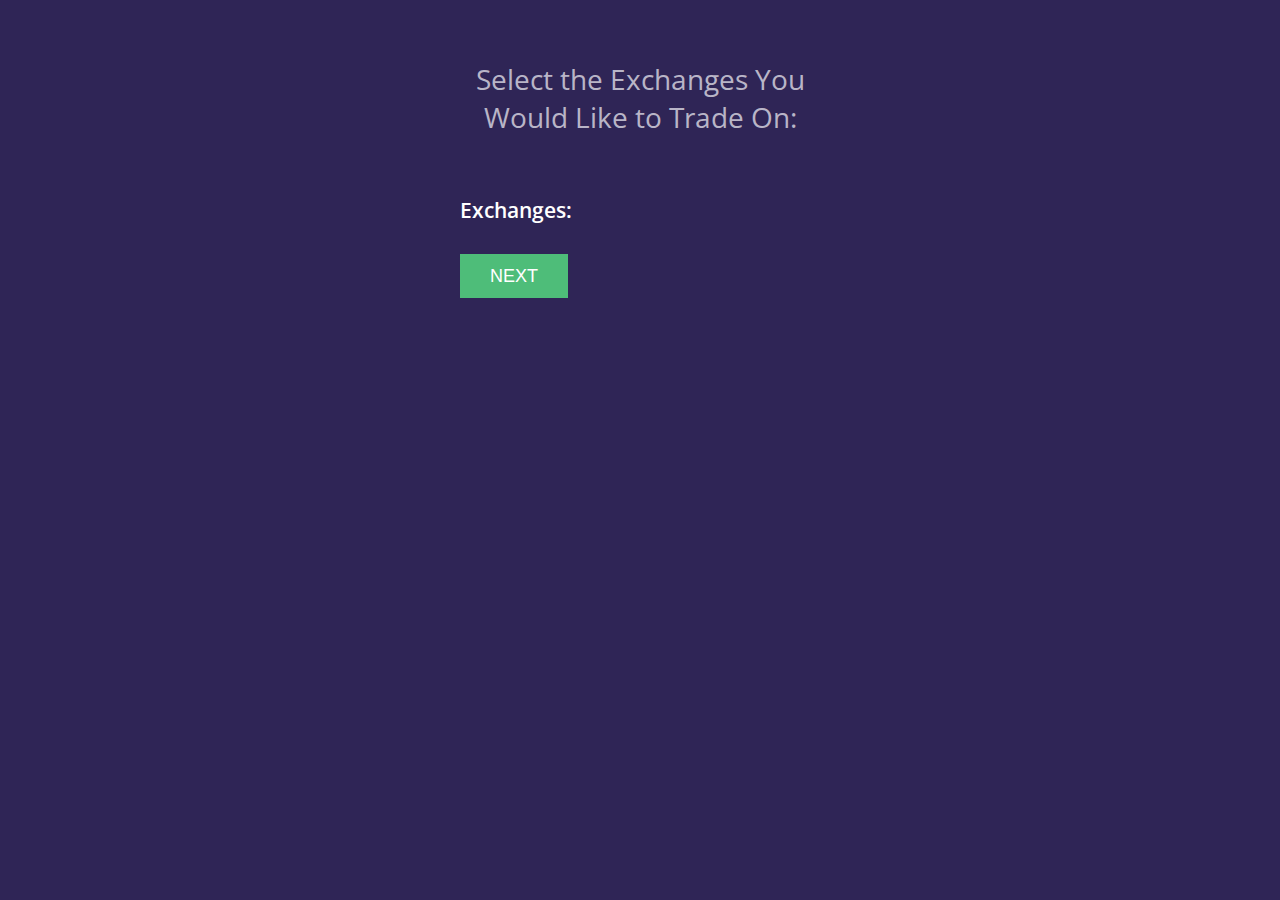
<file: index.html>
<html>
  <head>
		<meta http-equiv="Content-Type" content="text/html; charset=utf-8" />
		<meta name="viewport" content="width=device-width, initial-scale=1, maximum-scale=1">
		<meta name="robots" content="all,index,follow" />

		<title>Automated Trading Bot</title>
		<meta name="description" content="Learn how to collect the values of selected checkboxes in a JavaScript array" />

		<style>
		  @import url('https://fonts.googleapis.com/css?family=Open+Sans:400,600,700');

			*, *:before, *:after { margin: 0; padding: 0; box-sizing: border-box; }
			body { background: #2F2556; color: #B9B5C7; font: 14px 'Open Sans', sans-serif; }

			/* You can safely remove the next two lines */
			.top { padding-right: 20px; background: #261F41; text-align: right; }
			a { color: rgba(255,255,255,0.6); text-transform: uppercase; text-decoration: none; line-height: 42px; }

			h1 { padding: 60px 0; font-weight: 400; text-align: center; }
      h2 { padding-bottom: 10px; color: #fff; font-weight: 600; }

      body { margin: 0 auto 40px; padding: 0 20px; max-width: 400px; }

      body button { margin-top: 20px; padding: 10px 30px; background: #4EBD79; color: #fff; font-size: 18px; text-transform: uppercase; line-height: 24px; cursor: pointer; border: 0; }

		  form { margin: 0 auto 40px; padding: 0 20px; max-width: 400px; }
      body input[type="checkbox"] { margin: 10px 2px 0 0; }

      form input[type="submit"] { margin-top: 20px; padding: 10px 30px; background: #4EBD79; color: #fff; font-size: 18px; text-transform: uppercase; line-height: 24px; cursor: pointer; border: 0; }
  	</style>
  </head>
  <body>


    <div id = "1">


		<h1>Select the Exchanges You Would Like to Trade On:</a></h1>

<h2>Exchanges:</h2>






<script
    src="https://code.jquery.com/jquery-3.2.1.js"
    integrity="sha256-DZAnKJ/6XZ9si04Hgrsxu/8s717jcIzLy3oi35EouyE="
    crossorigin="anonymous"></script>
    <script type="text/javascript" src="bundle.js"></script>

    <button onclick="location.href = 'exchangeOrders.html';" id="myButton" class="float-left submit-button" >Next</button>

</div>

<div id = "2">
  <script
      src="https://code.jquery.com/jquery-3.2.1.js"
      integrity="sha256-DZAnKJ/6XZ9si04Hgrsxu/8s717jcIzLy3oi35EouyE="
      crossorigin="anonymous"></script>
      <script type="text/javascript" src="bundle.js"></script>
  </div>
  </body>
</html>
</file>
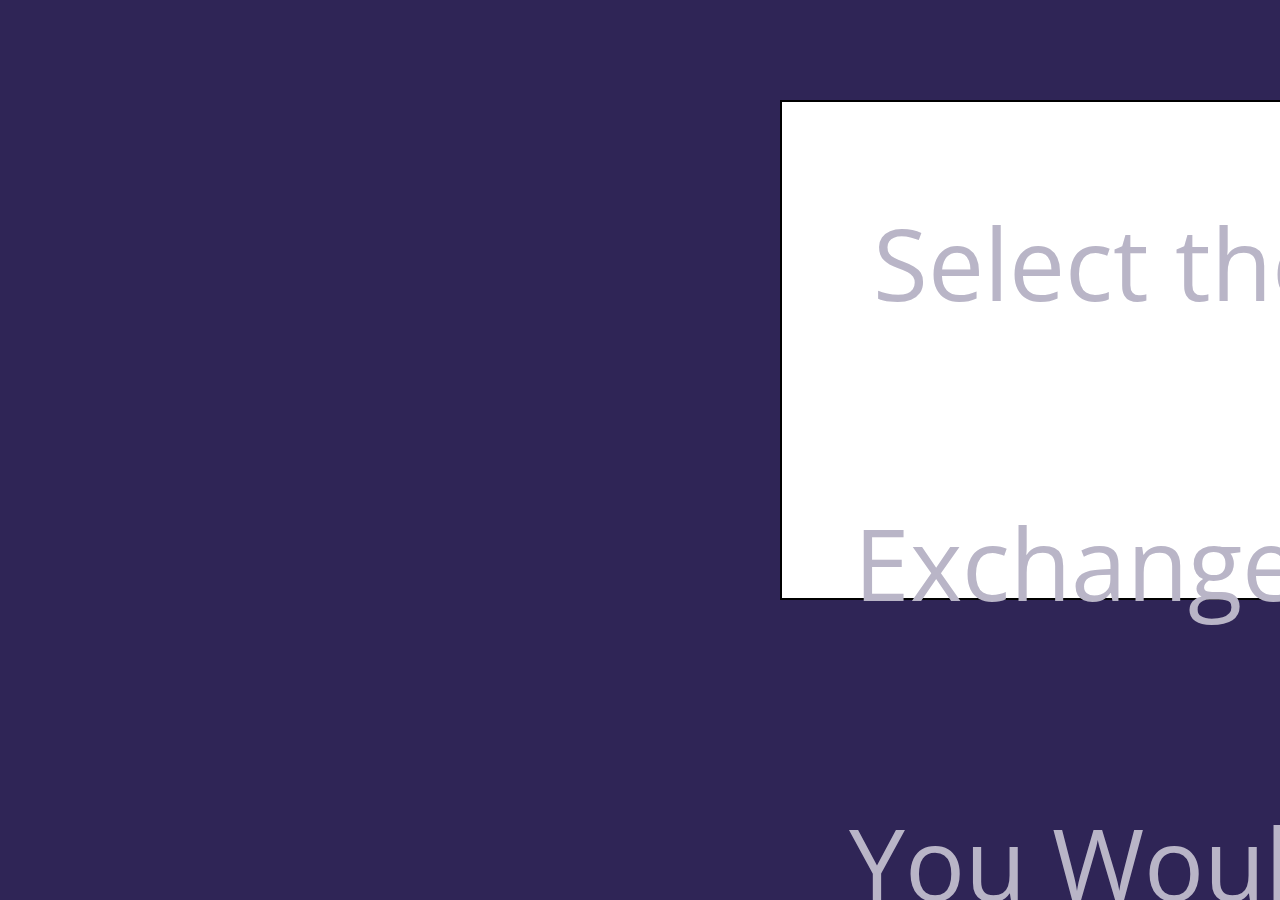
<file: divSlide.html>
<html>

<head>
 <meta http-equiv="Content-Type" content="text/html; charset=utf-8" />
 <meta name="viewport" content="width=device-width, initial-scale=1, maximum-scale=1">
 <meta name="robots" content="all,index,follow" />

 <title>Automated Trading Bot</title>
 <meta name="description" content="Learn how to collect the values of selected checkboxes in a JavaScript array" />

 <style>
   @import url('https://fonts.googleapis.com/css?family=Open+Sans:400,600,700');

   *, *:before, *:after { margin: 0; padding: 0; box-sizing: border-box; }
   body { background: #2F2556; color: #B9B5C7; font: 14px 'Open Sans', sans-serif; }

   /* You can safely remove the next two lines */
   .top { padding-right: 20px; background: #261F41; text-align: right; }
   a { color: rgba(255,255,255,0.6); text-transform: uppercase; text-decoration: none; line-height: 42px; }

   h1 { padding: 10px 0; font-weight: 400; text-align: center; }
    h2 { padding-bottom: 10px; color: #fff; font-weight: 600; }

    body { margin: 0 auto 40px; padding: 0 20px; max-width: 400px; }

   form { margin: 0 auto 40px; padding: 0 20px; max-width: 400px; }
    body input[type="checkbox"] { margin: 10px 2px 0 0; }

    form input[type="submit"] { margin-top: 20px; padding: 10px 30px; background: #4EBD79; color: #fff; font-size: 18px; text-transform: uppercase; line-height: 24px; cursor: pointer; border: 0; }
 </style>
</head>


   <body>

     <link rel="stylesheet" type="text/css" href="container.css">




      <div id="container">
          <div id="box1" class="box">






               <h1>Select the Exchanges You Would Like to Trade On:</a></h1>

               <h2>Exchanges:</h2>


               <script
                   src="https://code.jquery.com/jquery-3.2.1.js"
                   integrity="sha256-DZAnKJ/6XZ9si04Hgrsxu/8s717jcIzLy3oi35EouyE="
                   crossorigin="anonymous"></script>

                   <button class="nxt">Next</button>
                   <button class="prv">Previous</button>

                <script type="text/javascript" src="bundle.js"></script>


          </div>
          <div id="box2" class="box">

             <script
                 src="https://code.jquery.com/jquery-3.2.1.js"
                 integrity="sha256-DZAnKJ/6XZ9si04Hgrsxu/8s717jcIzLy3oi35EouyE="
                 crossorigin="anonymous"></script>
                 <button class="nxt">Next</button>
                 <button class="prv">Previous</button>
          </div>

      </div>

          <!--  <input type="submit" value="Next">

        </form>-->

        <!--<form action="" method="post">-->

</body>
</html>
</file>
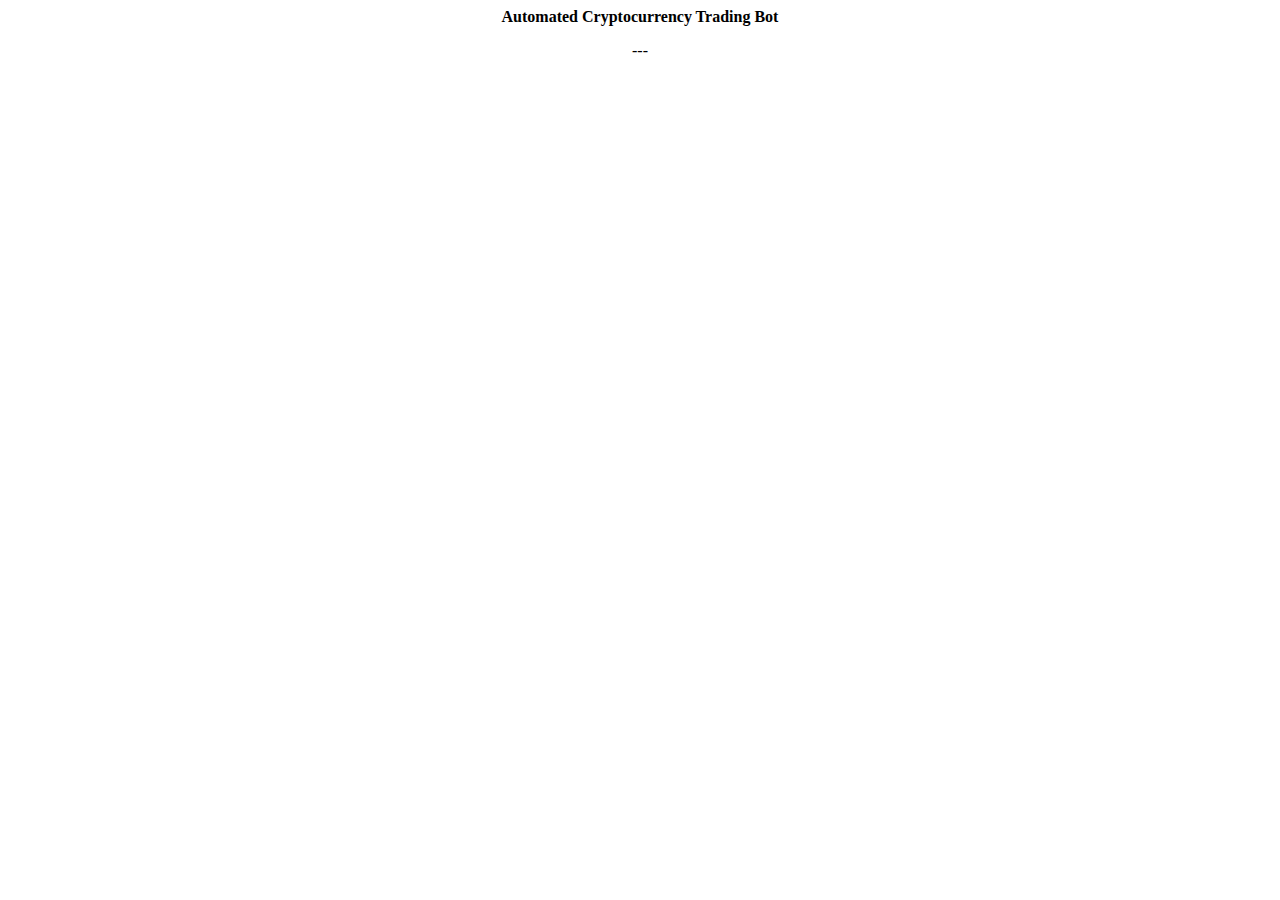
<file: index_0.html>
<!DOCTYPE HTML>
<html>

<title>Eve Trading Bot</title>


<body>

<head><b><center>Automated Cryptocurrency Trading Bot</b></center></head>
<p></p>







<p id="result"></p>

<center>
<p id = "-">---</p>
<p id="text" style="display:none"></p>
</center>

<script src="bundle.js"></script>
</body>
</html>
</file>
<file: container.css>
#container {
    position: absolute;
    margin: 0px;
    padding: 0px;
    width: 100%;
    height: 100%;
    overflow: hidden;
}

.box {
    position: absolute;
    width: 50%;
    background-color: white;
    height: 500px;
    line-height: 300px;
    font-size: 50px;
    text-align: center;
    border: 2px solid black;
    left: 50%;
    top: 100px;
    margin-left: -25%;
}

#box2 {
    left: 150%;
}
</file>
